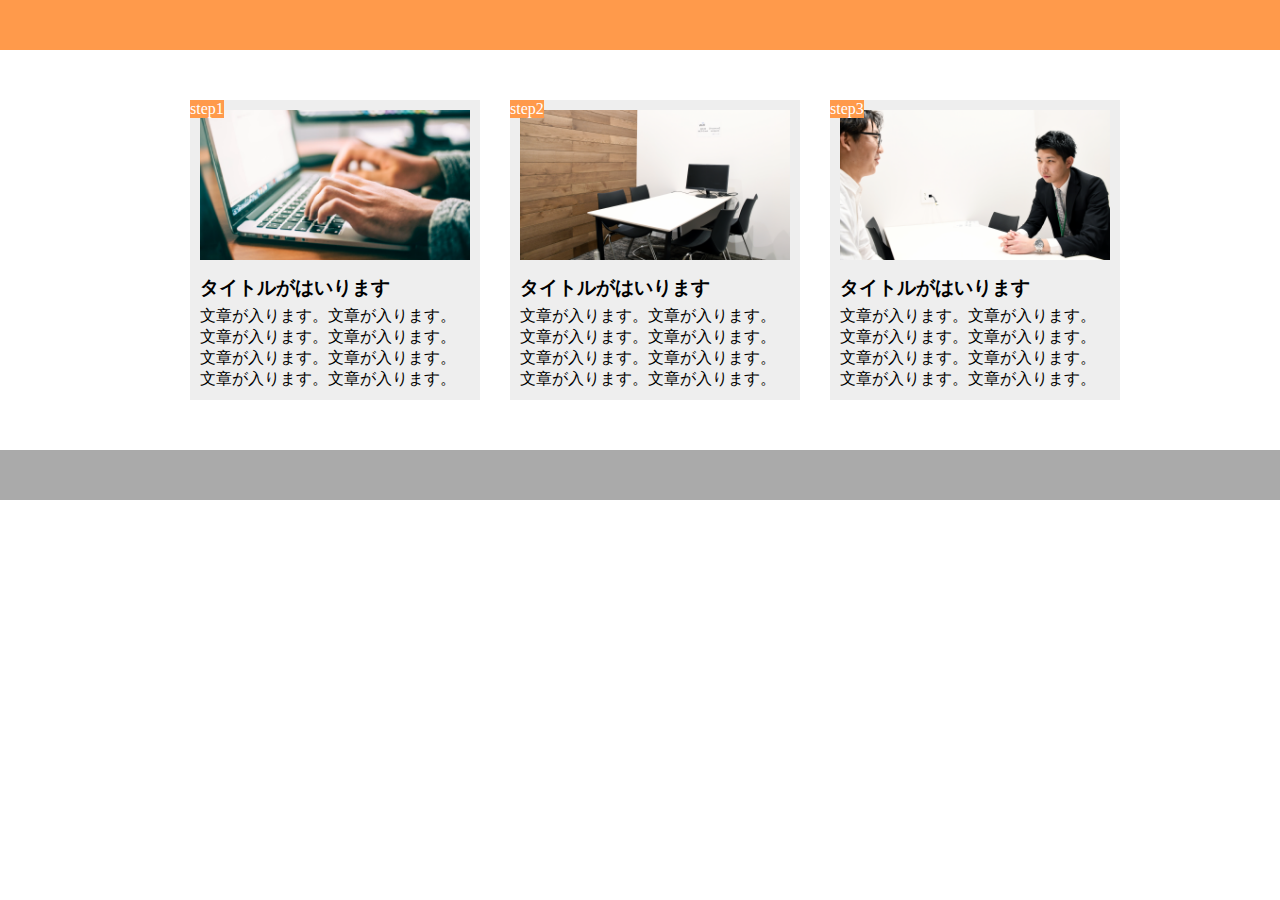
<file: index1.html>
<!DOCTYPE html>
<html long="ja">
  <meta charset="UTF-8">
  <meta name="viewport" content="width=device-width,initial-scale=1.0">
  <link rel="stylesheet" href="style1.css">
  <title>capter9</title>
</html>

<body>
  <header></header>

<!--今回のようなサイトの場合３つに分けて作る-->
  <main>
    <div class="box">
      <div class="box-img1"></div>
      <span class="step-num">step1</span>
      <h3 class="title">タイトルがはいります</h3>
      <p class="text">
        文章が入ります。文章が入ります。文章が入ります。文章が入ります。文章が入ります。文章が入ります。文章が入ります。文章が入ります。
      </p>
    </div>
    <div class="box">
      <div class="box-img2"></div>
      <span class="step-num">step2</span>
      <h3 class="title">タイトルがはいります</h3>
      <p class="text">
        文章が入ります。文章が入ります。文章が入ります。文章が入ります。文章が入ります。文章が入ります。文章が入ります。文章が入ります。
      </p>
    </div>
    <div class="box">
      <div class="box-img3"></div>
      <span class="step-num">step3</span>
      <h3 class="title">タイトルがはいります</h3>
      <p class="text">
        文章が入ります。文章が入ります。文章が入ります。文章が入ります。文章が入ります。文章が入ります。文章が入ります。文章が入ります。
      </p>
    </div>
  </main>
  <footer></footer>
</body>
</file>
<file: style1.css>
* {
  margin: 0;
  padding: 0;
  box-sizing: border-box;
}

/*途中からわからなくなり解答を写した*/

header {
  height: 50px;
  background-color: #ff9a4b;
}

main {
  width: 960px;
  margin: 50px auto;
  display: flex;
}

.box {
  width: 300px;
  padding: 10px;
  margin-left: 30px;
  position: relative;
  background-color: #eeeeee;
}

/*last-childは擬似クラス（要素が特定の状態になった場合に適用される）*/
.box:last-child {
  margin-right: 0px;
}

.box-img1 {
  height: 150px;
  background-image: url(img/flow01.png);
  background-position: bottom;
  background-size: cover;
}

.box-img2 {
  height: 150px;
  background-image: url(img/flow02.png);
  background-position: bottom;
  background-size: cover;
}

.box-img3 {
  height: 150px;
  background-image: url(img/flow03.png);
  background-position: bottom;
  background-size: cover;
}

.step-num {
  position: absolute;
  top: 0;
  left: 0;
  background-color: #ff9a4b;
  color: #ffffff;
}

.title {
  margin: 15px 0 5px;
}

footer {
  height: 50px;
  background-color: #aaaaaa;
}

@media screen and (max-width:768px){
  header {
    width: 100%;
    height: 50px;
  }

  main {
    width: 100%;
    display: block;
  }

  .box {
    width: 90%;
    margin: 20px;
  }

  .step-num {
    padding: 3px;
  }

  footer {
    width: 100%;
    height: 50px;
  }
}
</file>
